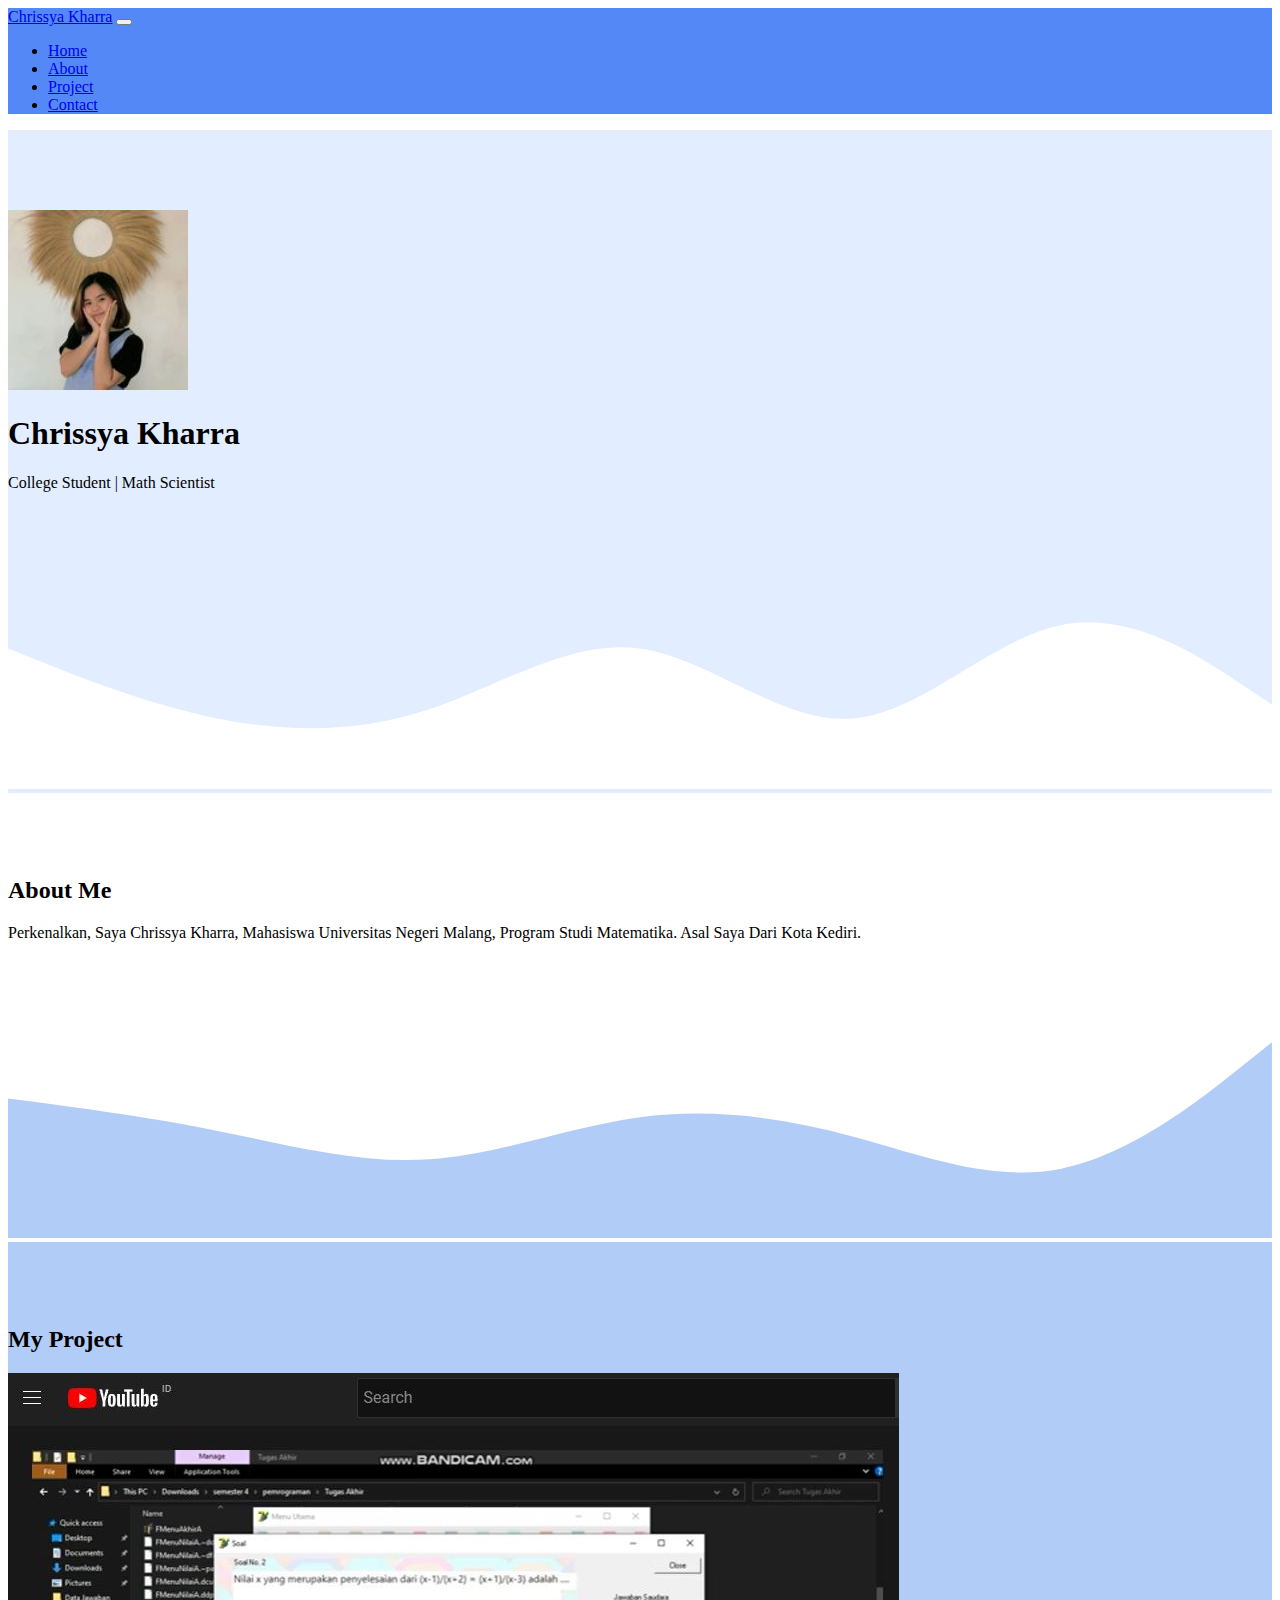
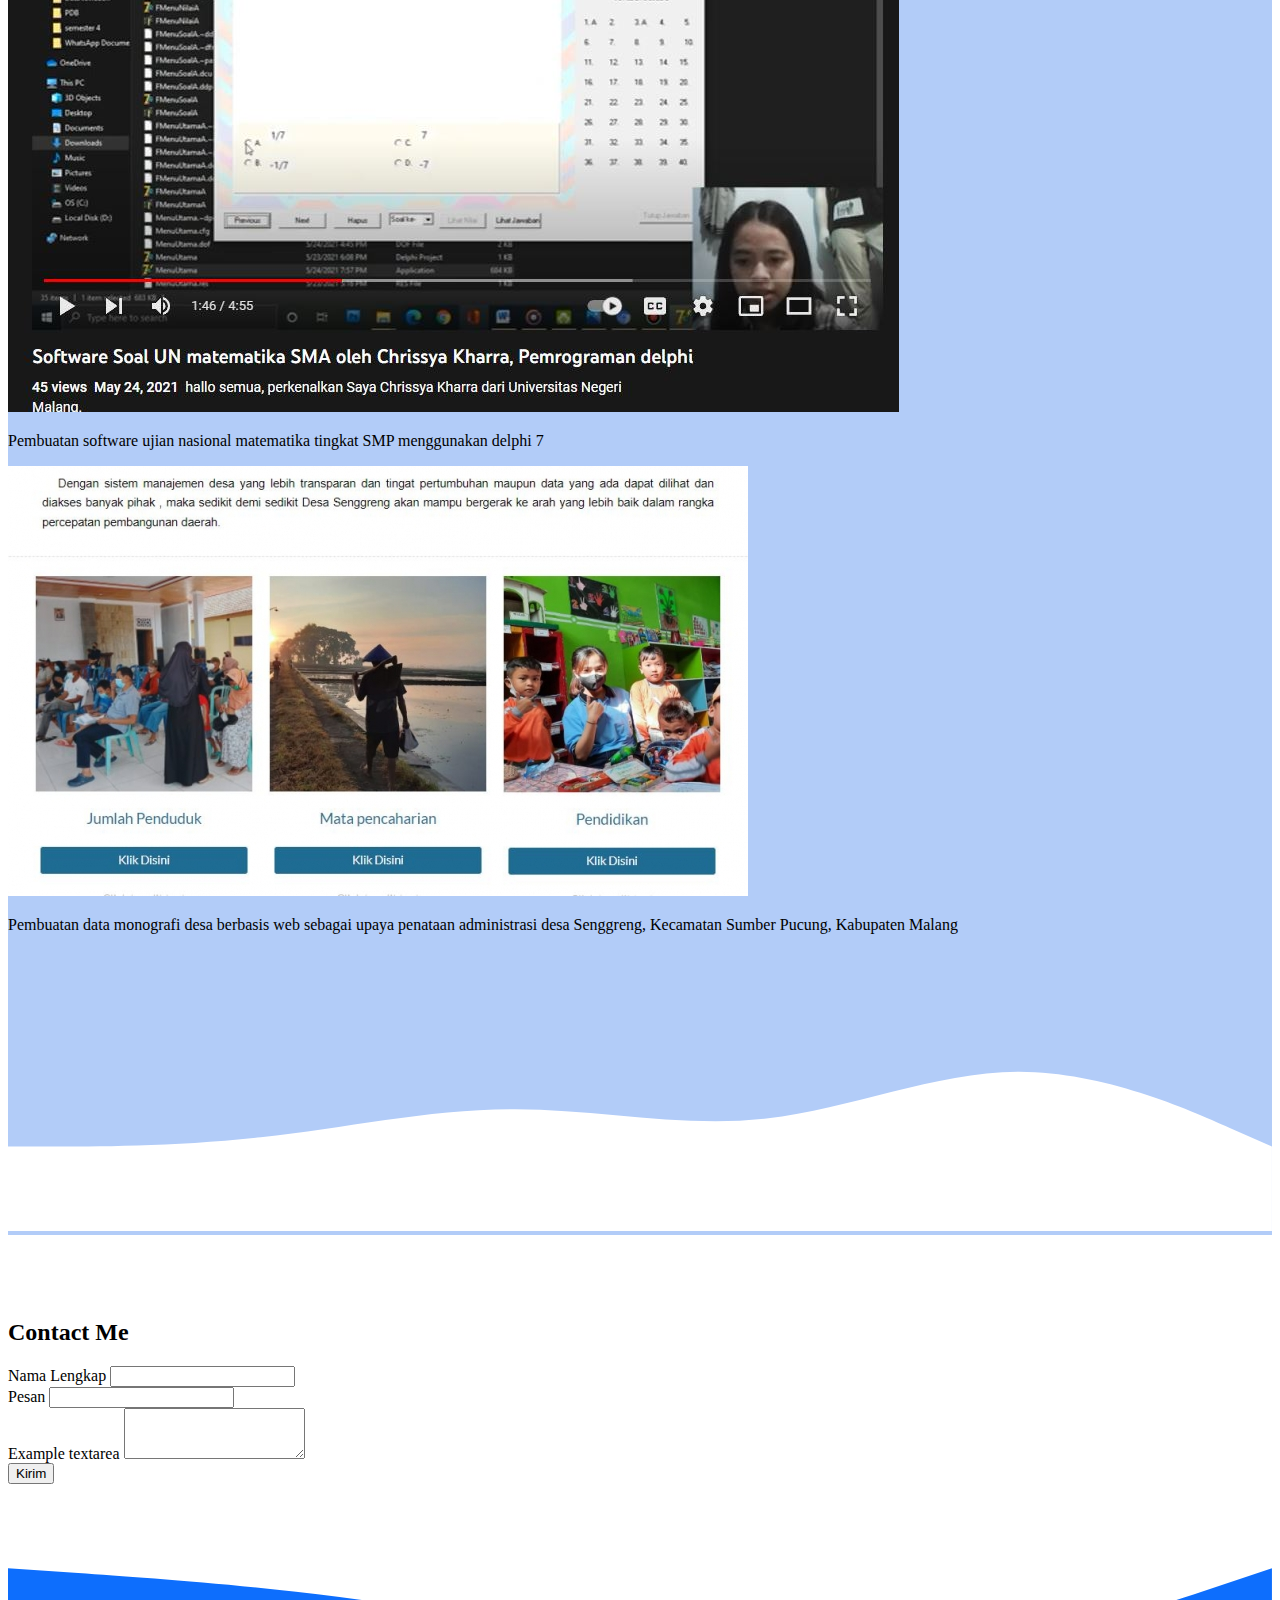
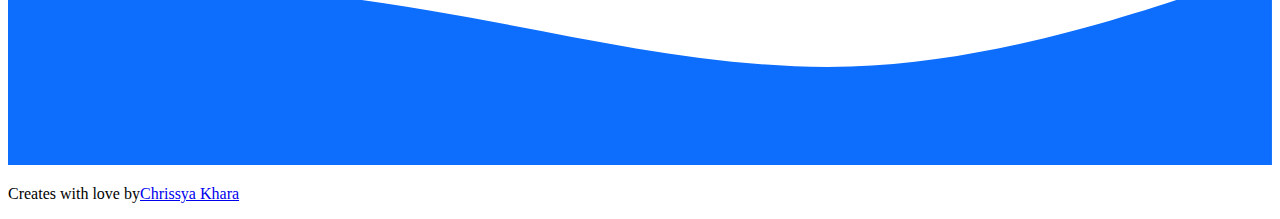
<file: index.html>
<!doctype html>
<html lang="en">
  <head>
    <meta charset="utf-8">
    <meta name="viewport" content="width=device-width, initial-scale=1">
    <title>Chrissya Kharra</title>
    <link href="https://cdn.jsdelivr.net/npm/bootstrap@5.2.2/dist/css/bootstrap.min.css" rel="stylesheet" integrity="sha384-Zenh87qX5JnK2Jl0vWa8Ck2rdkQ2Bzep5IDxbcnCeuOxjzrPF/et3URy9Bv1WTRi" crossorigin="anonymous">
    <!--Css-->
    <link rel="stylesheet" href="style.css">
  </head>
  <body id="home">
    <!--Navbar-->
    <nav class="navbar navbar-expand-lg nav-dark shadow-sm fixed-top" style="background-color: #5488f7;">
        <div class="container">
          <a class="navbar-brand" href="#">Chrissya Kharra</a>
          <button class="navbar-toggler" type="button" data-bs-toggle="collapse" data-bs-target="#navbarNav" aria-controls="navbarNav" aria-expanded="false" aria-label="Toggle navigation">
            <span class="navbar-toggler-icon"></span>
          </button>
          <div class="collapse navbar-collapse" id="navbarNav">
            <ul class="navbar-nav ms-auto">
              <li class="nav-item">
                <a class="nav-link active" aria-current="page" href="#home">Home</a>
              </li>
              <li class="nav-item">
                <a class="nav-link" href="#about">About</a>
              </li>
              <li class="nav-item">
                <a class="nav-link" href="#projects">Project</a>
              </li>
              <li class="nav-item">
                <a class="nav-link" href="#contact">Contact</a>
              </li>
            </ul>
          </div>
        </div>
      </nav>
    <!--Akhir Navbar-->
    <!--Jumbotron-->
    <section class="jumbotron text-center">
        <img src="img/foto.jpg" alt="foto chrissya" width="180" class="rounded-circle img-thumbnail">
        <h1 class="display-4">Chrissya Kharra</h1>
        <p class="lead">College Student | Math Scientist</p>
        <svg xmlns="http://www.w3.org/2000/svg" viewBox="0 0 1440 320"><path fill="#ffff" fill-opacity="1" d="M0,160L40,176C80,192,160,224,240,240C320,256,400,256,480,229.3C560,203,640,149,720,160C800,171,880,245,960,240C1040,235,1120,149,1200,133.3C1280,117,1360,171,1400,197.3L1440,224L1440,320L1400,320C1360,320,1280,320,1200,320C1120,320,1040,320,960,320C880,320,800,320,720,320C640,320,560,320,480,320C400,320,320,320,240,320C160,320,80,320,40,320L0,320Z"></path></svg>
    </section>
    <!--/jumbotron-->
    <!--About Me-->
    <section id="about">
        <div class="container">
            <div class="row text-center">
                <div class="col">
                    <h2>About Me</h2>
                </div>
            </div>
            <div class="row justify-content-center text-center mb-3">
                <div class="col-4">
                    <p>Perkenalkan, Saya Chrissya Kharra, Mahasiswa Universitas Negeri Malang, Program Studi Matematika. Asal Saya Dari Kota Kediri.</p>
                </div>
                <div class="col-4">
                    <p></p>
                </div>
            </div>
        </div>
        <svg xmlns="http://www.w3.org/2000/svg" viewBox="0 0 1440 320"><path fill="#b2ccf8" fill-opacity="1" d="M0,160L40,165.3C80,171,160,181,240,197.3C320,213,400,235,480,229.3C560,224,640,192,720,181.3C800,171,880,181,960,202.7C1040,224,1120,256,1200,240C1280,224,1360,160,1400,128L1440,96L1440,320L1400,320C1360,320,1280,320,1200,320C1120,320,1040,320,960,320C880,320,800,320,720,320C640,320,560,320,480,320C400,320,320,320,240,320C160,320,80,320,40,320L0,320Z"></path></svg>
    </section>
    <!--/about me-->
    <!--poject-->
    <section id="projects">
        <div class="container">
            <div class="row text-center">
                <div class="col">
                    <h2>My Project</h2>
                </div>
            </div>
        </div>
        <div class="row justify-content-center mb-3">
            <div class="col-md-4 mb-3">
                <div class="card">
                    <img src="img/project delphi.JPG" class="card-img-top" alt="...">
                    <div class="card-body">
                      <p class="card-text">Pembuatan software ujian nasional matematika tingkat SMP menggunakan delphi 7</p>
                    </div>
                  </div>
            </div>
            <div class="col-md-4 mb-3">
                <div class="card">
                    <img src="img/project senggreng.jpg" class="card-img-top" alt="...">
                    <div class="card-body">
                      <p class="card-text">Pembuatan data monografi desa berbasis web sebagai upaya penataan administrasi desa Senggreng, Kecamatan Sumber Pucung, Kabupaten Malang </p>
                    </div>
                  </div>
            </div>
        </div>
        <svg xmlns="http://www.w3.org/2000/svg" viewBox="0 0 1440 320"><path fill="#fff" fill-opacity="1" d="M0,224L48,224C96,224,192,224,288,213.3C384,203,480,181,576,181.3C672,181,768,203,864,192C960,181,1056,139,1152,138.7C1248,139,1344,181,1392,202.7L1440,224L1440,320L1392,320C1344,320,1248,320,1152,320C1056,320,960,320,864,320C768,320,672,320,576,320C480,320,384,320,288,320C192,320,96,320,48,320L0,320Z"></path></svg>
    </section>
    <!--Akhir project-->
    <!--Contact-->
    <section id="contact">
        <div class="container">
            <div class="row justify-content-center text-center mb-3">
                <div class="col">
                    <h2>Contact Me</h2>
                </div>
            </div>
            <div class="row justify-content-center">
                <div class="col-md-8">
                    <form>
                        <div class="mb-3">
                          <label for="name" class="form-label">Nama Lengkap</label>
                          <input type="text" class="form-control" id="name" aria-describedby="name">
                        </div>
                        <div class="mb-3">
                            <label for="Pesan" class="form-label">Pesan</label>
                            <input type="emai" class="form-control" id="email" aria-describedby="emai">
                          </div>
                          <div class="mb-3">
                            <label for="exampleFormControlTextarea1" class="form-label">Example textarea</label>
                            <textarea class="form-control" id="Pesan" rows="3"></textarea>
                          </div>
                        <button type="submit" class="btn btn-primary">Kirim</button>
                      </form>
                </div>
            </div>
        </div>
        <svg xmlns="http://www.w3.org/2000/svg" viewBox="0 0 1440 320"><path fill="#0d6efd" fill-opacity="1" d="M0,96L80,101.3C160,107,320,117,480,144C640,171,800,213,960,208C1120,203,1280,149,1360,122.7L1440,96L1440,320L1360,320C1280,320,1120,320,960,320C800,320,640,320,480,320C320,320,160,320,80,320L0,320Z"></path></svg>
    </section>
    <!--Akhir Contact-->
    <!--footer-->
    <footer class="bg-primary text-center pb-4" >
        <p>Creates with love by<a href="https://www.instagram.com/chrissyakhara/" class="text-white">Chrissya Khara</a></p>
    </footer>
    <!--Akhir footer-->
    <script src="https://cdn.jsdelivr.net/npm/bootstrap@5.2.2/dist/js/bootstrap.bundle.min.js" integrity="sha384-OERcA2EqjJCMA+/3y+gxIOqMEjwtxJY7qPCqsdltbNJuaOe923+mo//f6V8Qbsw3" crossorigin="anonymous"></script>
  </body>
</html>
</file>
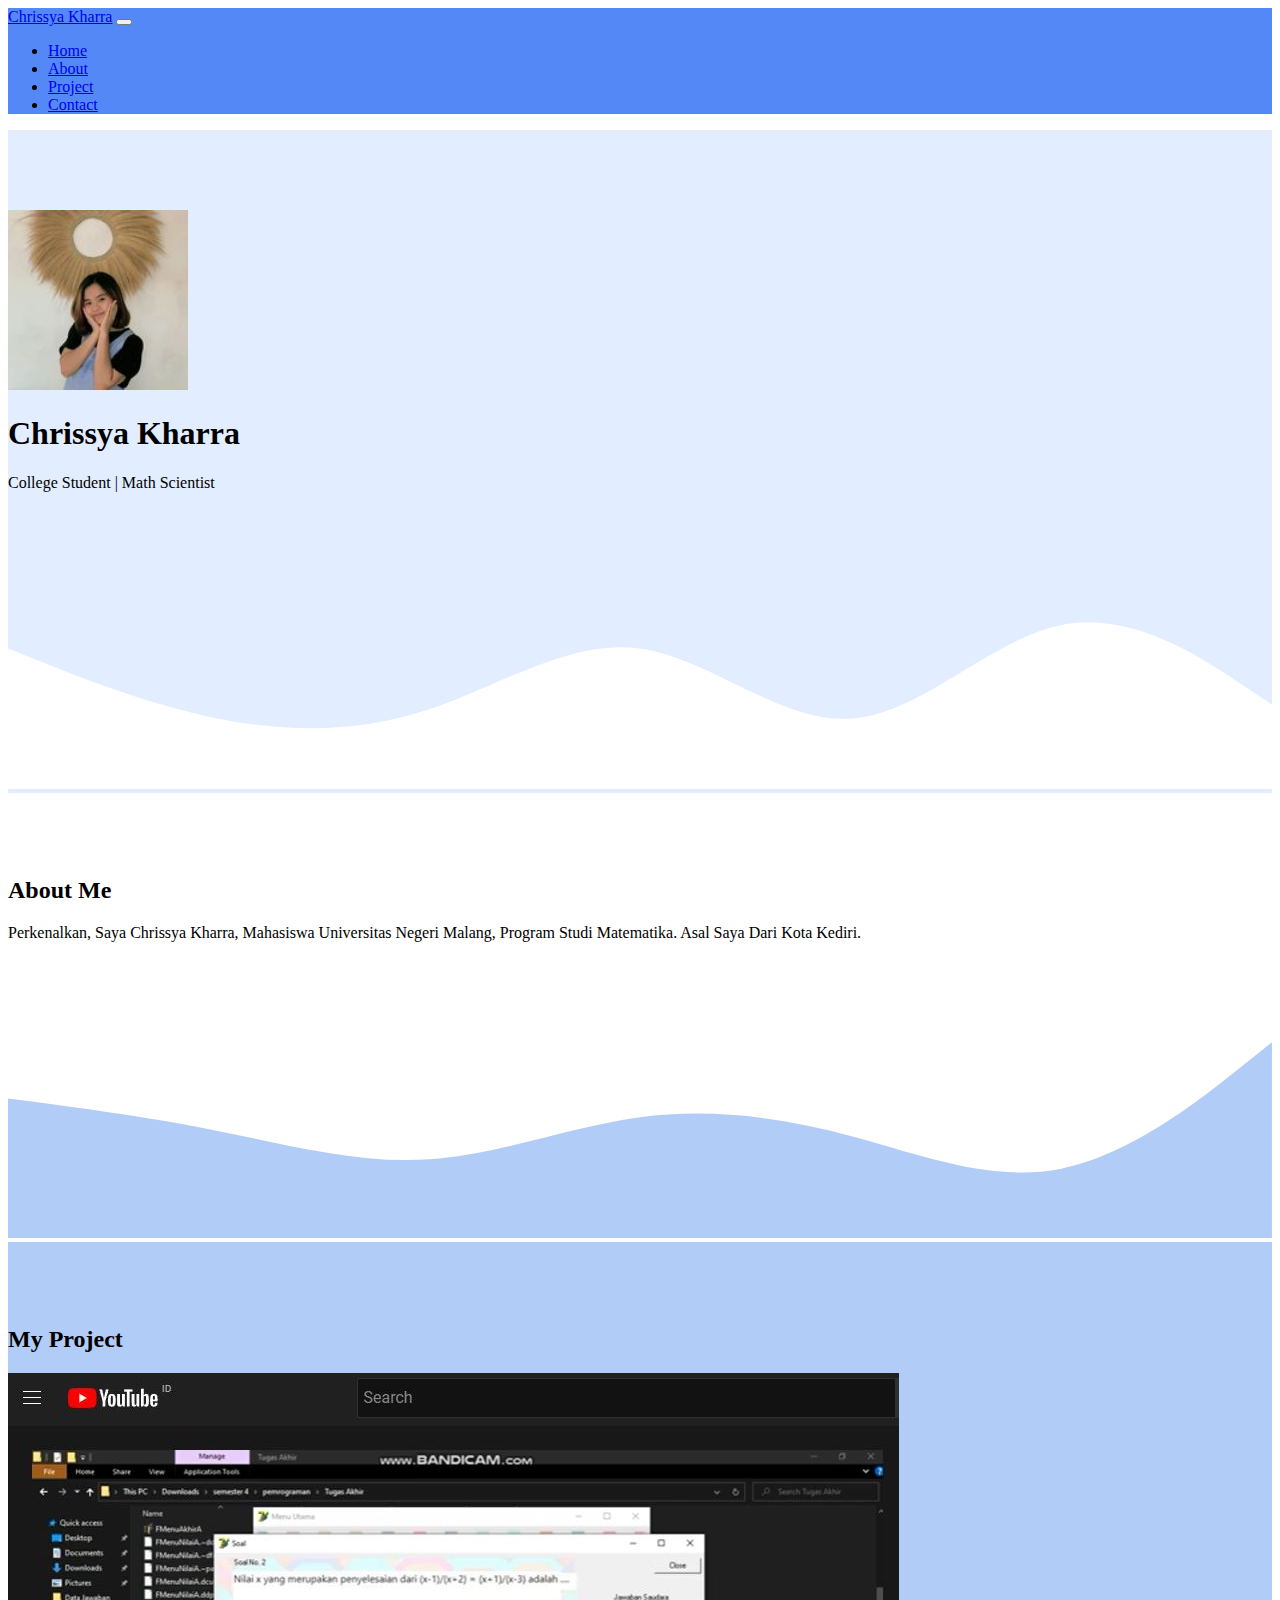
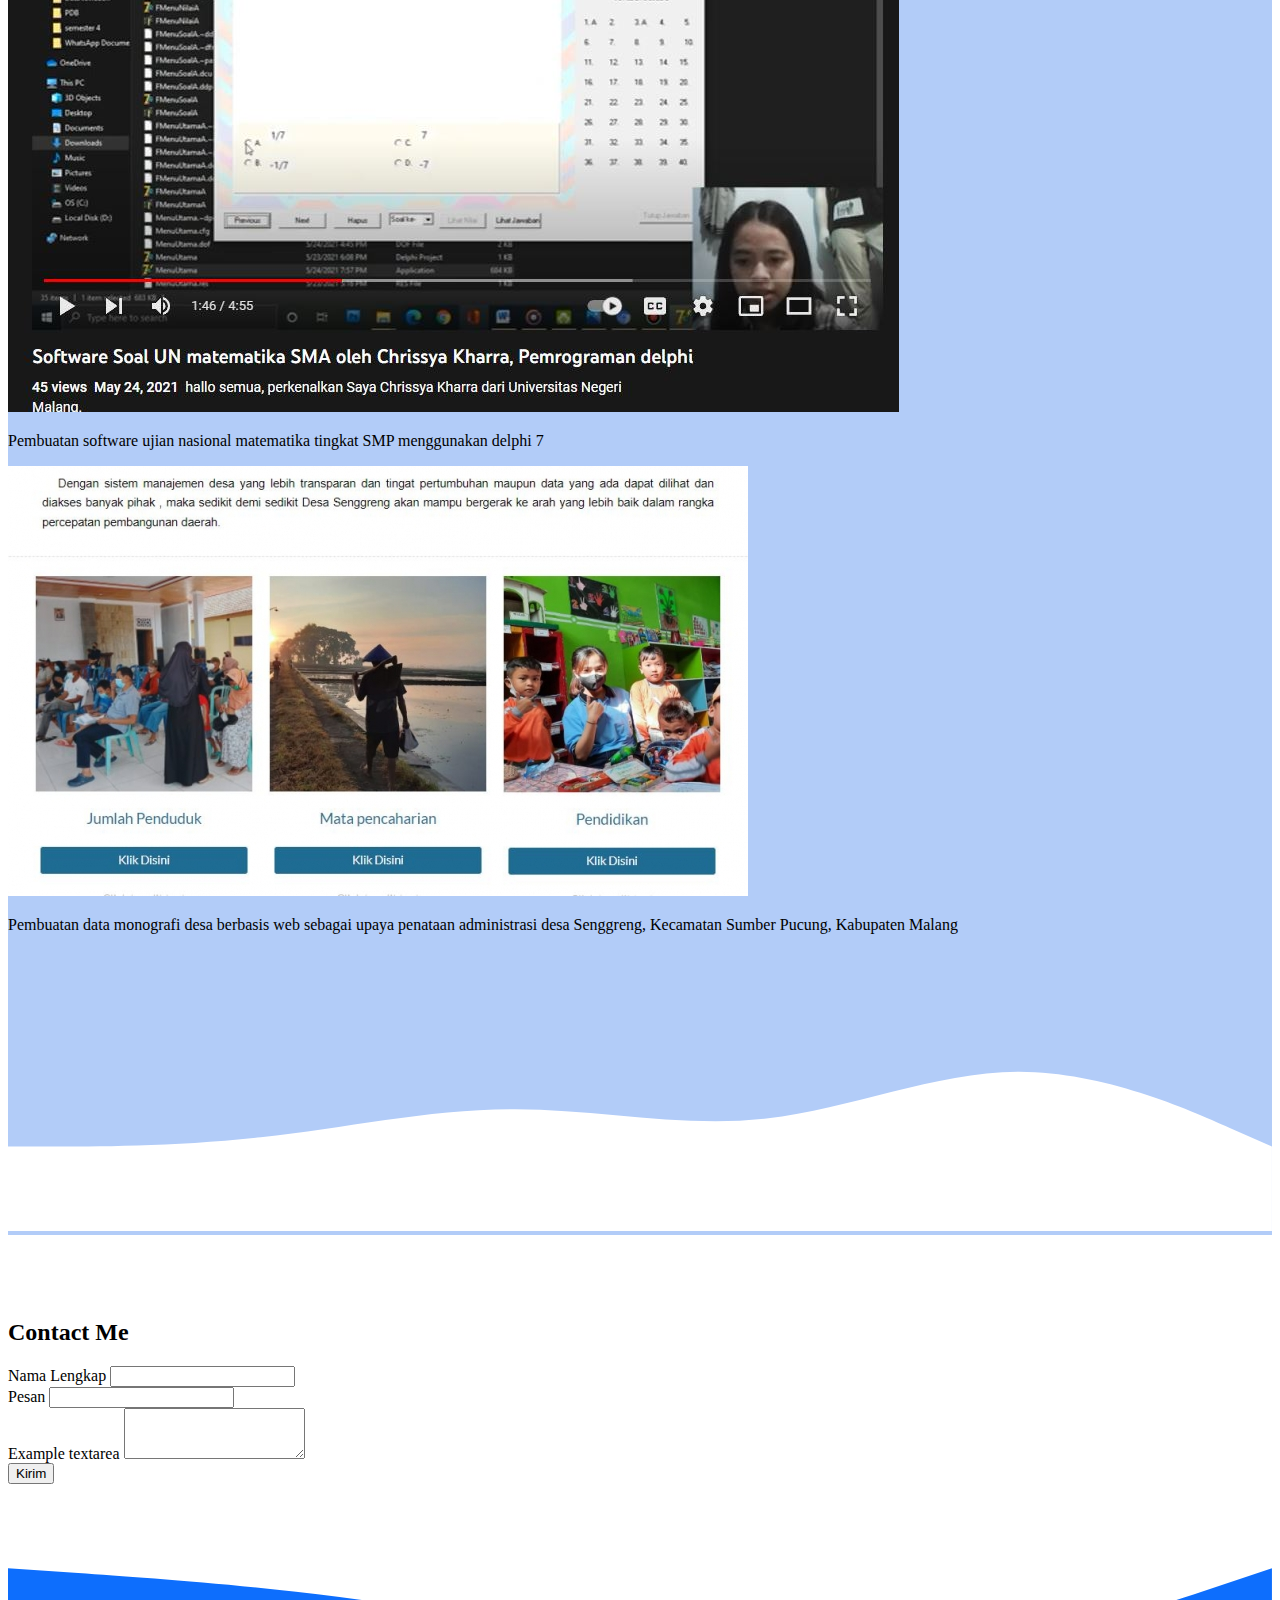
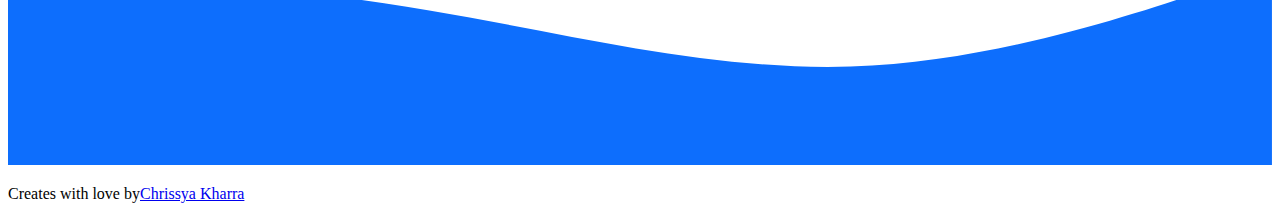
<file: portofolioC.html>
<!doctype html>
<html lang="en">
  <head>
    <meta charset="utf-8">
    <meta name="viewport" content="width=device-width, initial-scale=1">
    <title>Chrissya Kharra</title>
    <link href="https://cdn.jsdelivr.net/npm/bootstrap@5.2.2/dist/css/bootstrap.min.css" rel="stylesheet" integrity="sha384-Zenh87qX5JnK2Jl0vWa8Ck2rdkQ2Bzep5IDxbcnCeuOxjzrPF/et3URy9Bv1WTRi" crossorigin="anonymous">
    <!--Css-->
    <link rel="stylesheet" href="style.css">
  </head>
  <body id="home">
    <!--Navbar-->
    <nav class="navbar navbar-expand-lg nav-dark shadow-sm fixed-top" style="background-color: #5488f7;">
        <div class="container">
          <a class="navbar-brand" href="#">Chrissya Kharra</a>
          <button class="navbar-toggler" type="button" data-bs-toggle="collapse" data-bs-target="#navbarNav" aria-controls="navbarNav" aria-expanded="false" aria-label="Toggle navigation">
            <span class="navbar-toggler-icon"></span>
          </button>
          <div class="collapse navbar-collapse" id="navbarNav">
            <ul class="navbar-nav ms-auto">
              <li class="nav-item">
                <a class="nav-link active" aria-current="page" href="#home">Home</a>
              </li>
              <li class="nav-item">
                <a class="nav-link" href="#about">About</a>
              </li>
              <li class="nav-item">
                <a class="nav-link" href="#projects">Project</a>
              </li>
              <li class="nav-item">
                <a class="nav-link" href="#contact">Contact</a>
              </li>
            </ul>
          </div>
        </div>
      </nav>
    <!--Akhir Navbar-->
    <!--Jumbotron-->
    <section class="jumbotron text-center">
        <img src="img/foto.jpg" alt="foto chrissya" width="180" class="rounded-circle img-thumbnail">
        <h1 class="display-4">Chrissya Kharra</h1>
        <p class="lead">College Student | Math Scientist</p>
        <svg xmlns="http://www.w3.org/2000/svg" viewBox="0 0 1440 320"><path fill="#ffff" fill-opacity="1" d="M0,160L40,176C80,192,160,224,240,240C320,256,400,256,480,229.3C560,203,640,149,720,160C800,171,880,245,960,240C1040,235,1120,149,1200,133.3C1280,117,1360,171,1400,197.3L1440,224L1440,320L1400,320C1360,320,1280,320,1200,320C1120,320,1040,320,960,320C880,320,800,320,720,320C640,320,560,320,480,320C400,320,320,320,240,320C160,320,80,320,40,320L0,320Z"></path></svg>
    </section>
    <!--/jumbotron-->
    <!--About Me-->
    <section id="about">
        <div class="container">
            <div class="row text-center">
                <div class="col">
                    <h2>About Me</h2>
                </div>
            </div>
            <div class="row justify-content-center text-center mb-3">
                <div class="col-4">
                    <p>Perkenalkan, Saya Chrissya Kharra, Mahasiswa Universitas Negeri Malang, Program Studi Matematika. Asal Saya Dari Kota Kediri.</p>
                </div>
                <div class="col-4">
                    <p></p>
                </div>
            </div>
        </div>
        <svg xmlns="http://www.w3.org/2000/svg" viewBox="0 0 1440 320"><path fill="#b2ccf8" fill-opacity="1" d="M0,160L40,165.3C80,171,160,181,240,197.3C320,213,400,235,480,229.3C560,224,640,192,720,181.3C800,171,880,181,960,202.7C1040,224,1120,256,1200,240C1280,224,1360,160,1400,128L1440,96L1440,320L1400,320C1360,320,1280,320,1200,320C1120,320,1040,320,960,320C880,320,800,320,720,320C640,320,560,320,480,320C400,320,320,320,240,320C160,320,80,320,40,320L0,320Z"></path></svg>
    </section>
    <!--/about me-->
    <!--poject-->
    <section id="projects">
        <div class="container">
            <div class="row text-center">
                <div class="col">
                    <h2>My Project</h2>
                </div>
            </div>
        </div>
        <div class="row justify-content-center mb-3">
            <div class="col-md-4 mb-3">
                <div class="card">
                    <img src="img/project delphi.JPG" class="card-img-top" alt="...">
                    <div class="card-body">
                      <p class="card-text">Pembuatan software ujian nasional matematika tingkat SMP menggunakan delphi 7</p>
                    </div>
                  </div>
            </div>
            <div class="col-md-4 mb-3">
                <div class="card">
                    <img src="img/project senggreng.jpg" class="card-img-top" alt="...">
                    <div class="card-body">
                      <p class="card-text">Pembuatan data monografi desa berbasis web sebagai upaya penataan administrasi desa Senggreng, Kecamatan Sumber Pucung, Kabupaten Malang </p>
                    </div>
                  </div>
            </div>
        </div>
        <svg xmlns="http://www.w3.org/2000/svg" viewBox="0 0 1440 320"><path fill="#fff" fill-opacity="1" d="M0,224L48,224C96,224,192,224,288,213.3C384,203,480,181,576,181.3C672,181,768,203,864,192C960,181,1056,139,1152,138.7C1248,139,1344,181,1392,202.7L1440,224L1440,320L1392,320C1344,320,1248,320,1152,320C1056,320,960,320,864,320C768,320,672,320,576,320C480,320,384,320,288,320C192,320,96,320,48,320L0,320Z"></path></svg>
    </section>
    <!--Akhir project-->
    <!--Contact-->
    <section id="contact">
        <div class="container">
            <div class="row justify-content-center text-center mb-3">
                <div class="col">
                    <h2>Contact Me</h2>
                </div>
            </div>
            <div class="row justify-content-center">
                <div class="col-md-8">
                    <form>
                        <div class="mb-3">
                          <label for="name" class="form-label">Nama Lengkap</label>
                          <input type="text" class="form-control" id="name" aria-describedby="name">
                        </div>
                        <div class="mb-3">
                            <label for="Pesan" class="form-label">Pesan</label>
                            <input type="emai" class="form-control" id="email" aria-describedby="emai">
                          </div>
                          <div class="mb-3">
                            <label for="exampleFormControlTextarea1" class="form-label">Example textarea</label>
                            <textarea class="form-control" id="Pesan" rows="3"></textarea>
                          </div>
                        <button type="submit" class="btn btn-primary">Kirim</button>
                      </form>
                </div>
            </div>
        </div>
        <svg xmlns="http://www.w3.org/2000/svg" viewBox="0 0 1440 320"><path fill="#0d6efd" fill-opacity="1" d="M0,96L80,101.3C160,107,320,117,480,144C640,171,800,213,960,208C1120,203,1280,149,1360,122.7L1440,96L1440,320L1360,320C1280,320,1120,320,960,320C800,320,640,320,480,320C320,320,160,320,80,320L0,320Z"></path></svg>
    </section>
    <!--Akhir Contact-->
    <!--footer-->
    <footer class="bg-primary text-center pb-4" >
        <p>Creates with love by<a href="https://www.instagram.com/chrissyakhara/" class="text-white">Chrissya Kharra</a></p>
    </footer>
    <!--Akhir footer-->
    <script src="https://cdn.jsdelivr.net/npm/bootstrap@5.2.2/dist/js/bootstrap.bundle.min.js" integrity="sha384-OERcA2EqjJCMA+/3y+gxIOqMEjwtxJY7qPCqsdltbNJuaOe923+mo//f6V8Qbsw3" crossorigin="anonymous"></script>
  </body>
</html>
</file>
<file: style.css>
.jumbotron {
    padding-top: 5rem ;
    background-color: #e2edff;
}
#projects {
    background-color: #b2ccf8;
}

section{
    padding-top: 4rem ;
}
</file>
